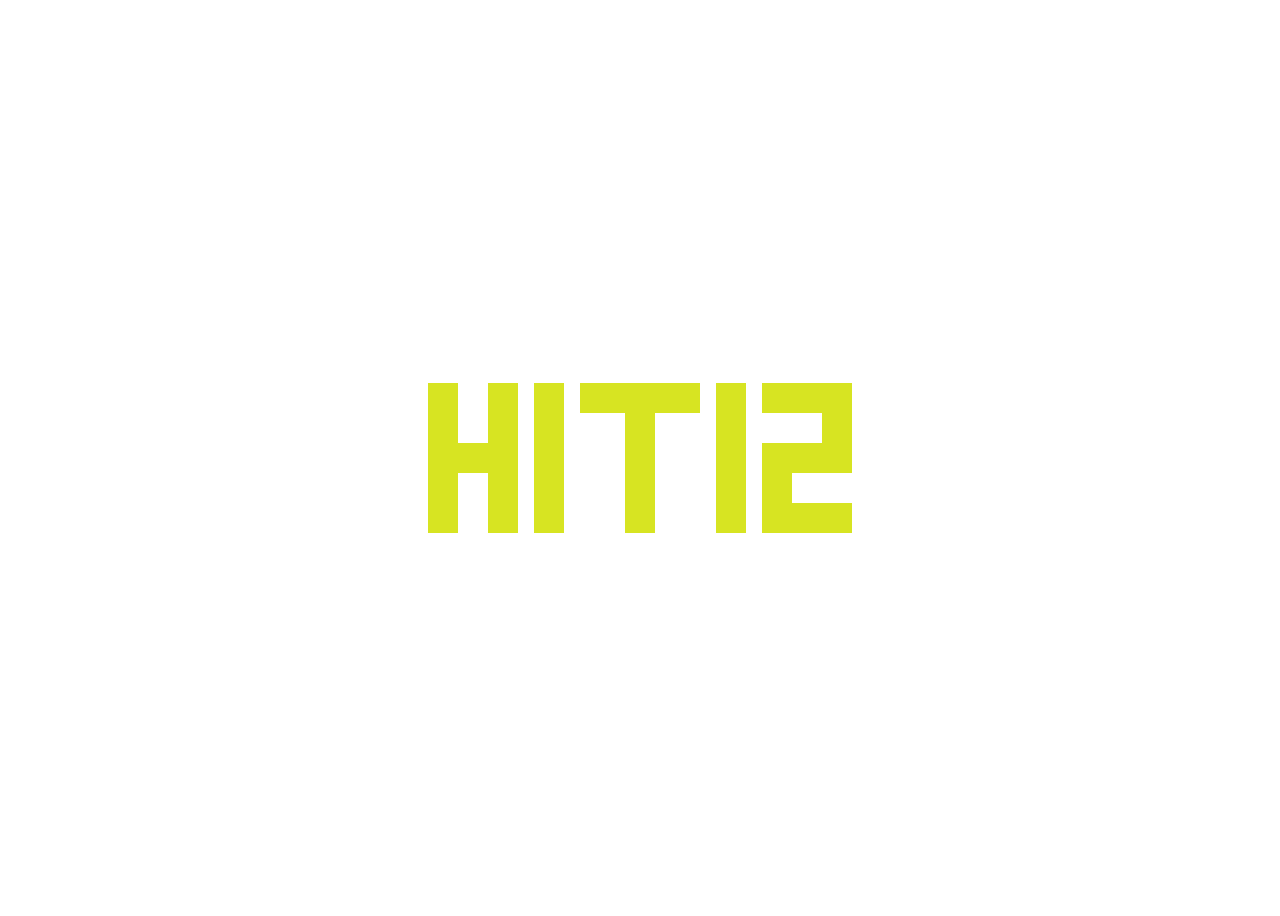
<file: buoi3_web/Bai1/index.html>
<!DOCTYPE html>
<html lang="en">
<head>
    <meta charset="UTF-8">
    <meta http-equiv="X-UA-Compatible" content="IE=edge">
    <meta name="viewport" content="width=device-width, initial-scale=1.0">
    <title>Document</title>
    <link rel="stylesheet" href="stype.css">
</head>
<body>
    <div class="container">
        <div class="h-container">
            <div>
                <div class="box"></div>
                <div class="box"></div>
                <div class="box"></div>
                <div class="box"></div>
                <div class="box"></div>
            </div>
            <div class="box"></div>
            <div>
                <div class="box"></div>
                <div class="box"></div>
                <div class="box"></div>
                <div class="box"></div>
                <div class="box"></div>
            </div>
        </div>
        <div class="i-container">
            <div class="box"></div>
            <div class="box"></div>
            <div class="box"></div>
            <div class="box"></div>
            <div class="box"></div>
        </div>
        <div class="t-container">
            <div class="t1">
                <div class="box"></div>
                <div class="box"></div>
                <div class="box"></div>
                <div class="box"></div>
            </div>
            <div>
                <div class="box"></div>
                <div class="box"></div>
                <div class="box"></div>
                <div class="box"></div>
            </div>
        </div>
        <div class="i-container">
            <div class="box"></div>
            <div class="box"></div>
            <div class="box"></div>
            <div class="box"></div>
            <div class="box"></div>
        </div>
        <div class="so2-container">
            <div class="so2-container so2_box1">
                <div class="box1">
                    <div class="box"></div>
                    <div class="box"></div>
                    <div class="box"></div>
                </div>
                <div class="box"></div>
            </div>
            <div class="so2-container so2_box2">
                <div class="box1">
                    <div class="box"></div>
                    <div class="box"></div>
                    <div class="box"></div>
                </div>
                <div class="box"></div>
            </div>
            <div class="box1">
                <div class="box"></div>
                <div class="box"></div>
                <div class="box"></div>
            </div>
        </div>
    </div>
</body>
</html>
</file>
<file: buoi3_web/Bai1/stype.css>
*{
    border: 0;
}
body{
    height: 100vh;
    display: flex;
    justify-content: center;
    align-items: center;
}
.container{
    display: flex;
    justify-content: center;
    grid-gap: 1rem;
}
.box{
    width: 30px;
    height: 30px;
    background-color: rgb(215, 228, 34);
}
.h-container{
    display: flex;
    align-items: center;
}
.i-container{
    display: flex;
    flex-direction: column;
    justify-content: center;
}
.t-container{
    display: flex;
    flex-direction: column;
    justify-content: center;
    align-items: center;
}
.t-container .t1{
    display: flex;
}
.so2-container{
    display: flex;
    flex-direction: column;
    justify-content: center;
}
.so2_box1{
    align-items: flex-end;
}
.so_box2{
    align-items: flex-start;
}
.so2-container .box1{
    display: flex;
}
</file>
